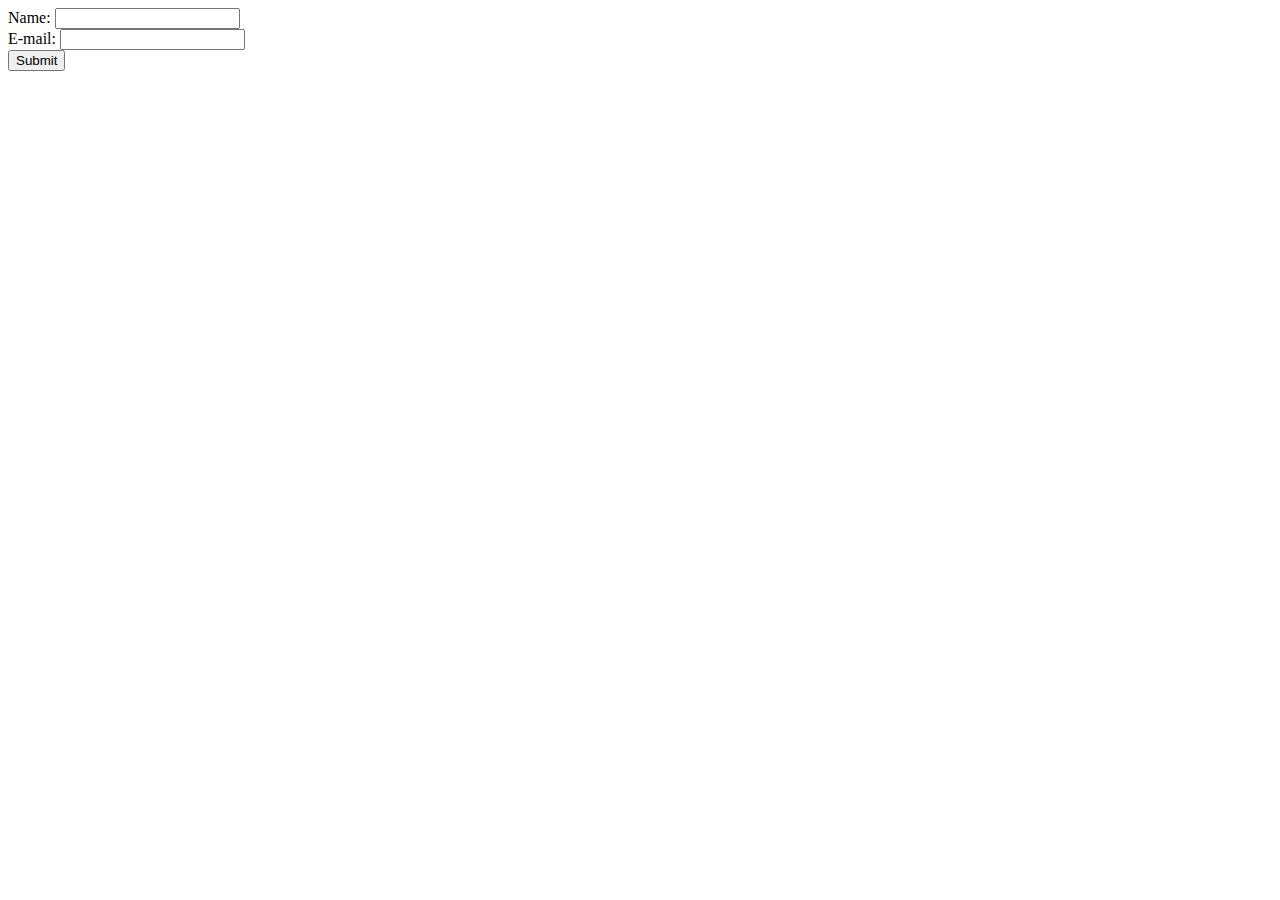
<file: CHRISTMAS.html>
<DOCTYPE! html>
<html>
<head>
    <title>Something</title>
    </head>

    <body>
    <form action="something.php" method="get">
    Name: <input type="text" name="name"> <br>
    E-mail: <input type="text" name="email"><br>
    <input type="submit">
    </form>
        
    
   <script>
   if () {
       } 
        
    </script> 
    
    </body>  
</html>
</DOCTYPE!>
</file>
